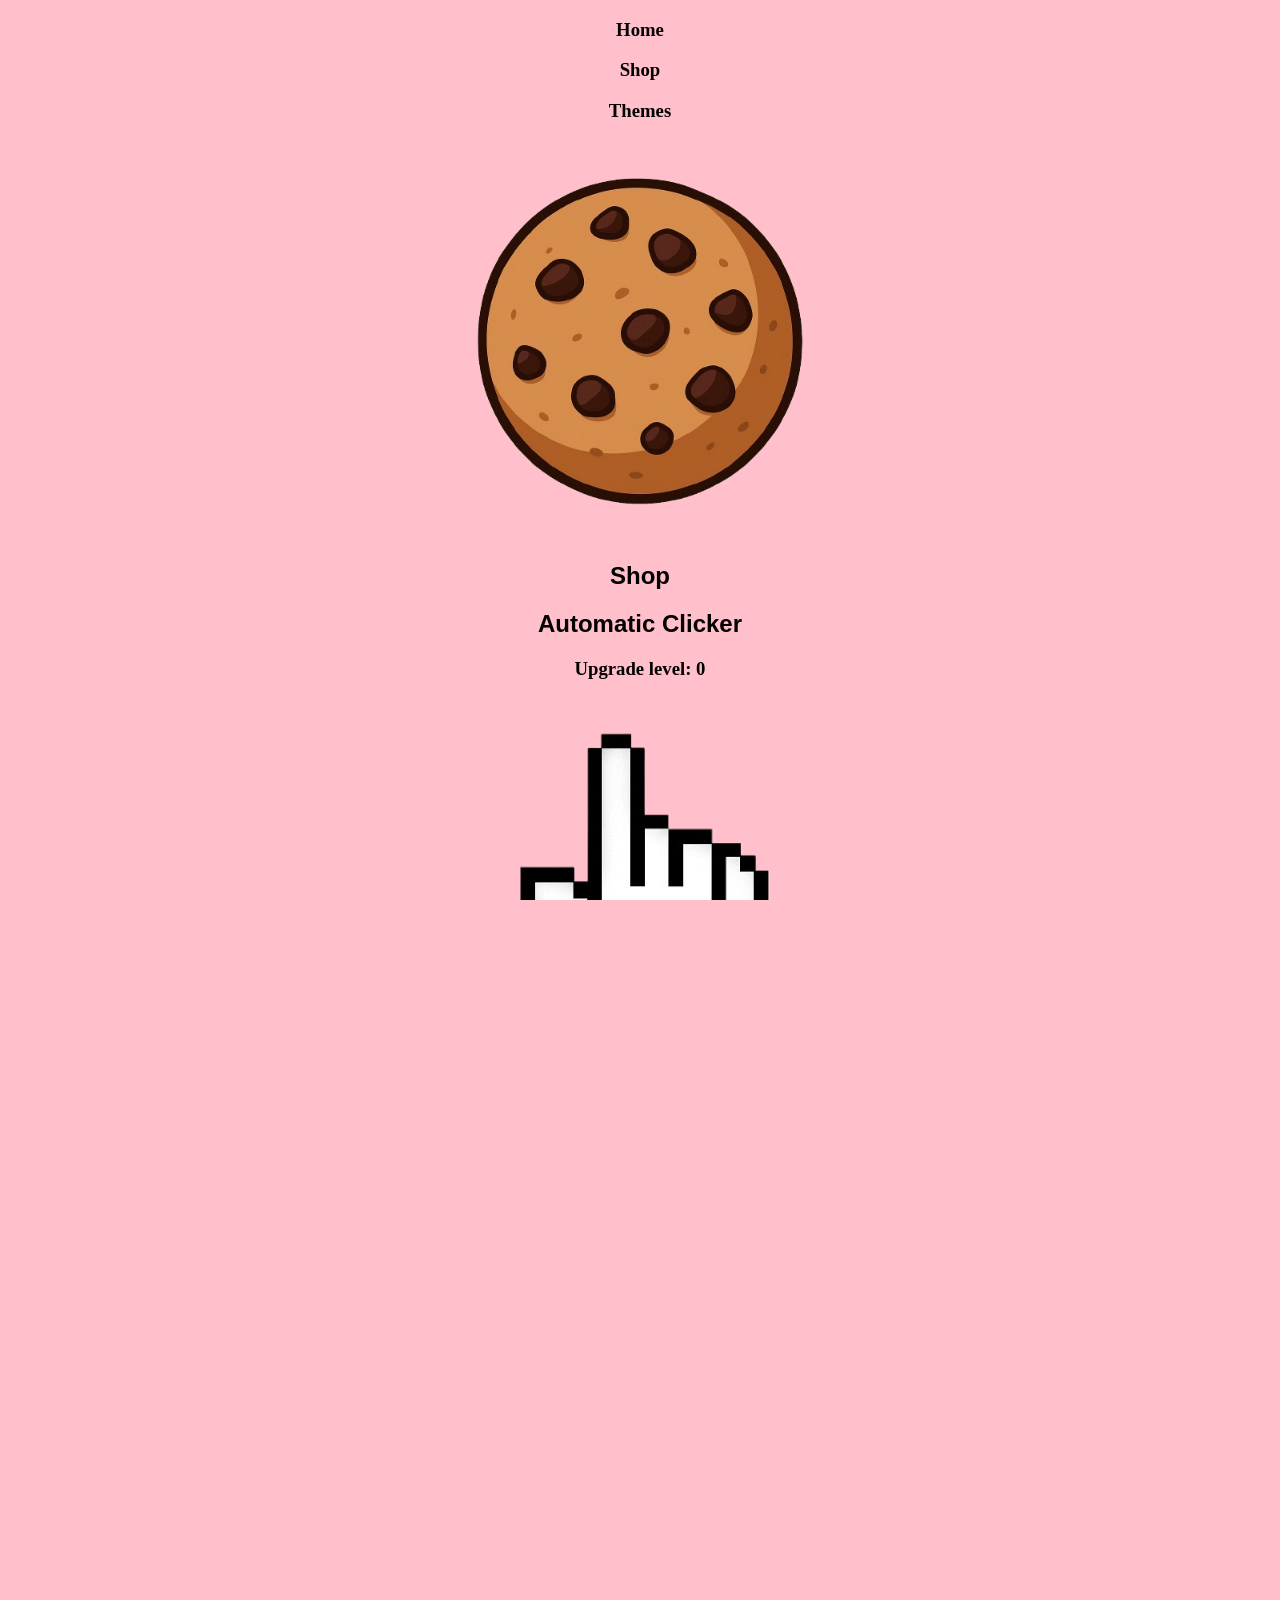
<file: index.html>
<!DOCTYPE html>
<html lang="en">
<head>
    <meta charset="UTF-8">
    <meta name="viewport" content="width=device-width, initial-scale=1.0">
    <link rel="stylesheet" href="style.css">
    <title>Game Center</title>
</head>
<header>
    <div class="nav-bar">
        <h3>Home</h3>
        <h3>Shop</h3>
        <h3>Themes</h3>
    </div>
</header>
<body>
    <div class="container">
        <img id="cookie" src="images/transparent cookie.png" alt="Cookie">
    </div>

    <div id="shop-panel">
        <h2>Shop</h2>
        <div id="upgrades">
            <div id="auto-upgrade-container">
                <h2>Automatic Clicker</h2>
                <h3 id="auto-clicker-level">Upgrade level: 0</h3>
                <img src="images/auto upgrade.png" alt="clicker-upgrade" id="auto-upgrade">
                <p>Automaticaly clicks for you.</p>
                <p>You can buy it as many times as you want.</p>
                <span id="auto-upgrade-count">Cost: 10</span>
                <button id="upgrade-button">Buy</button>
            </div>
            <div id="multi-clicker">
                <h2>Multi Clicker</h2>
                <h3 id="multi-clicker-level">Upgrade level: 0</h3>
                <img src="images/multiplier.png" alt="multiplier">
                <p>Your clicks are multiplied.</p>
                <p>You can buy it as many times as you want.</p>
                <span id="multi-upgrade-count">Cost: 50</span>
                <button id="upgrade-button2">Buy</button>
            </div>
            <div id="farm">
                <h2>Farm</h2>
                <h3 id="farm-level">Upgrade level: 0</h3>
                <img src="images/cookie-farm.png" alt="farm" id="farm-pic">
                <p>Creates a farm that gives you cookies every 30s.</p>
                <p>Every next upgrade gives 100 more cookies</p>
                <span id="farm-upgrade-count">Cost: 100</span>
                <button id="upgrade-button3">Buy</button>
            </div>
            <div id="frenzy">
                <h2>Frenzy</h2>
                <img src="images/transparent frenzy.png" alt="frenzy" id="frenzy-pic">
                <p>After every 60 seconds, frenzy activates and gives you 10 cookies per click.</p>
                <span id="frenzy-upgrade-count">Cost: 150</span>
                <button id="upgrade-button4">Buy</button>
            </div>
            
        </div>
    </div>

    <div id="themes-panel">
        <h2>Themes</h2>
        <div id="themes-container">
            <div id="themes1">
                <img src="images/background1.jpg" id="theme1">
                <button id="choose-button1">Choose</button>
            </div>
            <div id="themes2">
                <img src="images/background2.jpg" id="theme-photo">
                <button id="choose-button2">Choose</button>
            </div>
            <div id="themes3">
                <img src="images/background3.jpg" id="theme-photo">
                <button id="choose-button3">Choose</button>
            </div>
            <div id="themes4">
                <img src="images/background4.jpg" id="theme-photo">
                <button id="choose-button4">Choose</button>
            </div>
            <div id="themes5">
                <img src="images/background5.jpg" id="theme-photo">
                <button id="choose-button5">Choose</button>
            </div>
            <div id="themes0">
                <img src="images/background0.jpg" id="theme-photo">
                <button id="choose-button0">Choose</button>
            </div>
            <div id="themes-upload">
                <img src="images/transparent-upload.png" id="theme-photo">
                <p>Upload your own background!</p>
                <button id="changeBgBtn">Upload</button>
                <input type="file" id="bgUpload" accept="image/*" style="display: none;">


            </div>
        </div>
    </div>


    <div class="ui">
        <div id="frenzy-ui">Frenzy: NOT BOUGHT</div>
        <div id="level">Level: 1</div>
        <div id="cookies">Cookies: 0</div>
    </div>


    <div id="counter-bar">
        <div id="counter-fill"></div>
        <span id="experience">Experience: 0/50</span>
    </div>

    <div id="mouse-container"></div>


</body>
<script src="classes/celebration.js"></script>
<script src="classes/cookieClick.js"></script>
<script src="classes/saveGame.js"></script>
<script src="script.js"></script>
</html>
</file>
<file: style.css>
*{
    background-color: pink;
}
html, body{
    height: 100%;
    overflow: hidden;
}
body{
    text-align: center;
    margin: 0;
}
.hidden{
    display: none;
}
.intro-screen{
    min-height: 100vh;
    display: flex;
    align-items: center;
    justify-content: center;
    padding: 24px;
}
.intro-card{
    background-color: #ffffff;
    border-radius: 24px;
    padding: 32px 36px;
    box-shadow: rgba(0, 0, 0, 0.15) 0 12px 30px;
    max-width: 420px;
    width: 100%;
}
.intro-title{
    background-color: transparent;
    margin-bottom: 8px;
}
.intro-text{
    background-color: transparent;
    margin: 0 0 18px;
    font-family: "SN Pro", sans-serif;
    font-weight: 400;
}
.intro-card input{
    background-color: #ffffff;
    border: 2px solid #f2b6c9;
    border-radius: 14px;
    padding: 12px;
    font-family: "SN Pro", sans-serif;
    font-size: 18px;
    width: 100%;
    box-sizing: border-box;
    outline: none;
}
.intro-button{
    margin-top: 16px;
    border: none;
    font-family: "SN Pro", sans-serif;
    border-radius: 20px;
    width: 100%;
    padding: 14px 18px;
    font-size: 20px;
}
.intro-button:hover{
    background-color: #f2b6c9;
    color: white;
    cursor: pointer;
}
h1{
    font-family: "SN Pro", sans-serif;
    font-optical-sizing: auto;
    font-weight: 200px;
    font-style: normal;
}
h2{
    margin-top: 20px;
    font-family: "SN Pro", sans-serif;
    font-optical-sizing: auto;
    font-weight: 200px;
    font-style: normal;
}
button#button1, button#button2{
  background-color: initial;
  font-family: "SN Pro", sans-serif;
  font-optical-sizing: auto;
  font-weight: 500px;
  font-style: normal;
  background-image: linear-gradient(#8614f8 0, #760be0 100%);
  border-radius: 20px;
  border-style: none;
  box-shadow: rgba(245, 244, 247, .25) 0 1px 1px inset;
  cursor: pointer;
  padding: 50px 140px;
  text-align: center;
  font-size: 30px;
  margin: 90px;
  margin-left: 300px;
  margin-right: 300px;
  margin-top: 50px;
  transition: opacity 0.3s, transform 0.3s;
}
button#button1:hover{
    transition: opacity 0.3s, transform 0.3s;
    opacity: .7;
    transform: scale(1.05);

}
button#button2:hover{
    transition: opacity 0.3s, transform 0.3s;
    opacity: .7;
    transform: scale(1.05);
}
img{
    display: block;
    margin: 20px auto 0;
    width: 400px;
    height: 400px;
    object-fit: cover;
}
</file>
